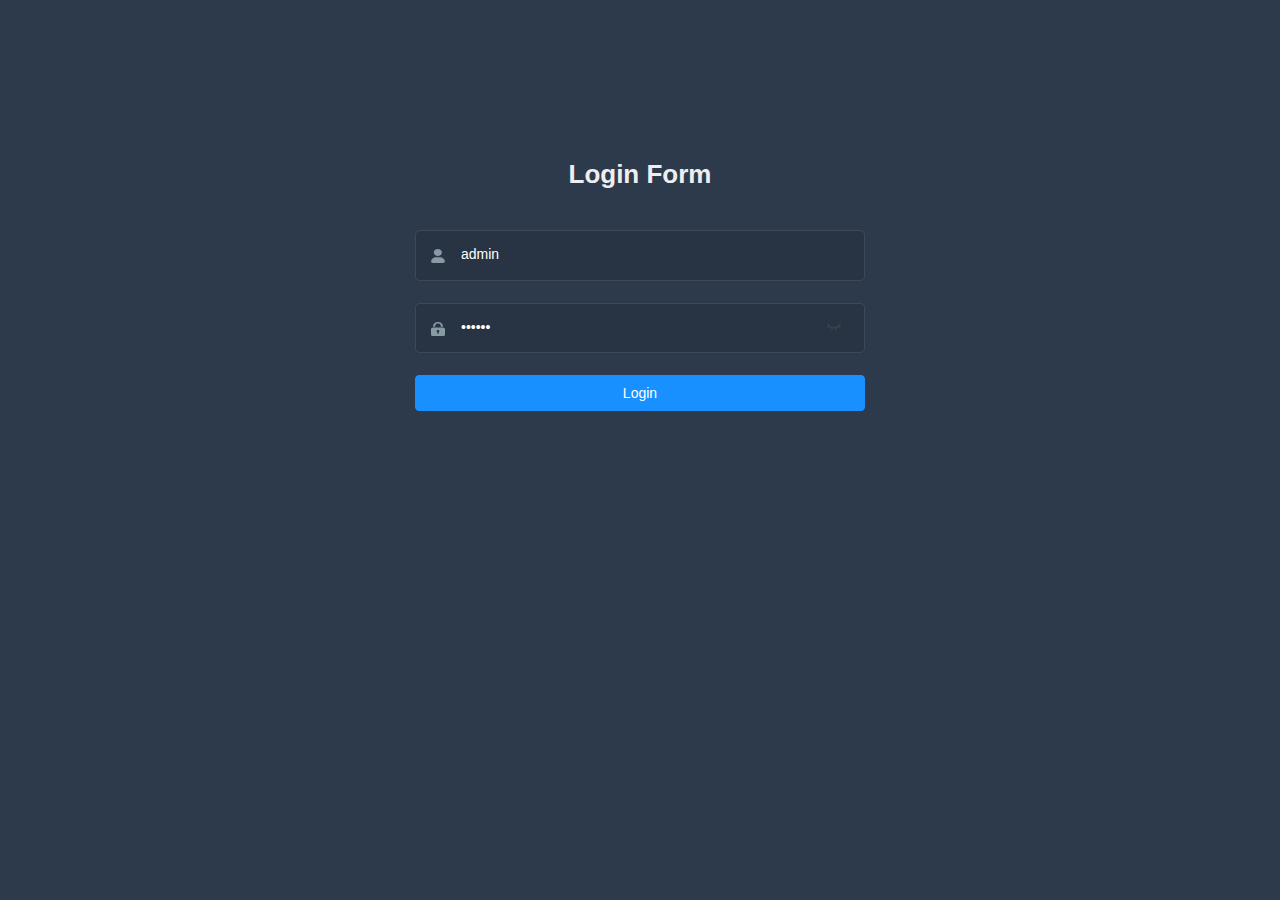
<file: ktadmin/index.html>
<!DOCTYPE html><html lang=en><head><meta charset=utf-8><meta http-equiv=X-UA-Compatible content="IE=edge"><meta name=viewport content="width=device-width,initial-scale=1"><link rel=icon href=/ktadmin/favicon.ico><title>ktadmin</title><link href=/ktadmin/css/chunk-0064d63d.dae92d7e.css rel=prefetch><link href=/ktadmin/css/chunk-05cf5047.e3ff1628.css rel=prefetch><link href=/ktadmin/css/chunk-11a3f49d.26622090.css rel=prefetch><link href=/ktadmin/css/chunk-1a5e62a4.2527e257.css rel=prefetch><link href=/ktadmin/css/chunk-1b186a44.72bde6df.css rel=prefetch><link href=/ktadmin/css/chunk-3dccda0a.6b560693.css rel=prefetch><link href=/ktadmin/css/chunk-400d30fe.b004d316.css rel=prefetch><link href=/ktadmin/css/chunk-43e7d8a8.40f76b5c.css rel=prefetch><link href=/ktadmin/css/chunk-4bd019fa.a13017bc.css rel=prefetch><link href=/ktadmin/css/chunk-71315f9b.ae7e519d.css rel=prefetch><link href=/ktadmin/js/chunk-0064d63d.ce4d045c.js rel=prefetch><link href=/ktadmin/js/chunk-05cf5047.288d0f34.js rel=prefetch><link href=/ktadmin/js/chunk-11a3f49d.1f567494.js rel=prefetch><link href=/ktadmin/js/chunk-1a5e62a4.24437f1a.js rel=prefetch><link href=/ktadmin/js/chunk-1b186a44.c59039ee.js rel=prefetch><link href=/ktadmin/js/chunk-2d230fe7.042d38d1.js rel=prefetch><link href=/ktadmin/js/chunk-3dccda0a.44ade64d.js rel=prefetch><link href=/ktadmin/js/chunk-400d30fe.bcf1f137.js rel=prefetch><link href=/ktadmin/js/chunk-43e7d8a8.da557184.js rel=prefetch><link href=/ktadmin/js/chunk-4bd019fa.72dc00e3.js rel=prefetch><link href=/ktadmin/js/chunk-71315f9b.ea3c4fa5.js rel=prefetch><link href=/ktadmin/css/app.a09dcdc3.css rel=preload as=style><link href=/ktadmin/css/chunk-vendors.dc65e09b.css rel=preload as=style><link href=/ktadmin/js/app.db164ac4.js rel=preload as=script><link href=/ktadmin/js/chunk-vendors.158736c7.js rel=preload as=script><link href=/ktadmin/css/chunk-vendors.dc65e09b.css rel=stylesheet><link href=/ktadmin/css/app.a09dcdc3.css rel=stylesheet></head><body><noscript><strong>We're sorry but ktadmin doesn't work properly without JavaScript enabled. Please enable it to continue.</strong></noscript><div id=app></div><script src=/ktadmin/js/chunk-vendors.158736c7.js></script><script src=/ktadmin/js/app.db164ac4.js></script></body></html>
</file>
